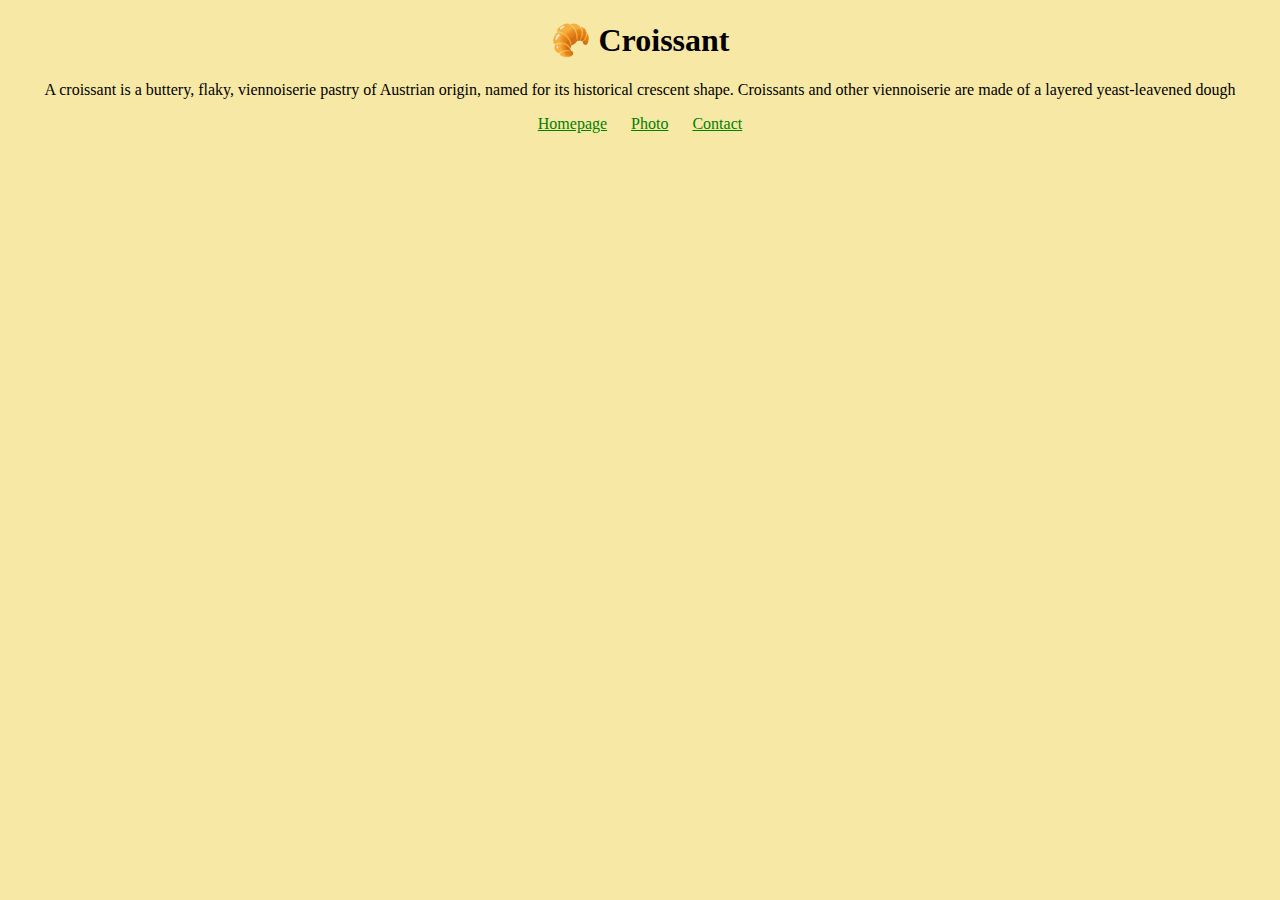
<file: index.html>
<!DOCTYPE html>
<html lang="en">
  <head>
    <meta charset="UTF-8" />
    <meta http-equiv="X-UA-Compatible" content="IE=edge" />
    <meta name="viewport" content="width=device-width, initial-scale=1.0" />

    <meta name="description" content="What is a Croissant" />

    <link rel="stylesheet" href="src/styles.css" />
    <title>Nadia's Croissants</title>
  </head>
  <body>
    <h1>🥐 Croissant</h1>
    <p>
      A croissant is a buttery, flaky, viennoiserie pastry of Austrian origin,
      named for its historical crescent shape. Croissants and other viennoiserie
      are made of a layered yeast-leavened dough
    </p>
    <footer>
      <a href="/"> Homepage</a>
      <a href="/photo.html"> Photo</a>
      <a href="/contact.html"> Contact</a>
    </footer>
  </body>
</html>
</file>
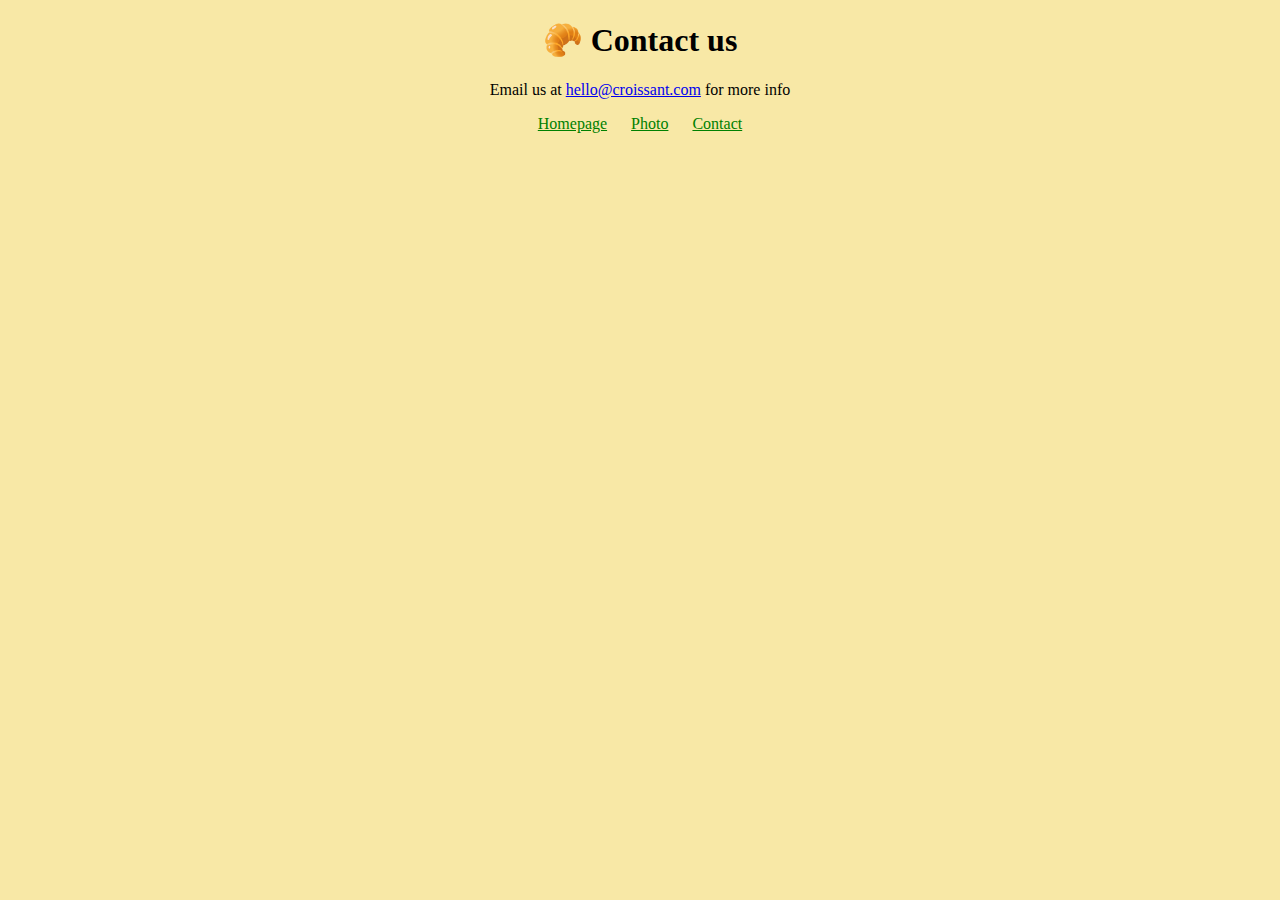
<file: contact.html>
<!DOCTYPE html>
<html lang="en">
  <head>
    <meta charset="UTF-8" />
    <meta http-equiv="X-UA-Compatible" content="IE=edge" />
    <meta name="viewport" content="width=device-width, initial-scale=1.0" />
    <link rel="stylesheet" href="src/styles.css" />
    <title>Contact us</title>
  </head>
  <body>
    <h1>🥐 Contact us</h1>
    <p>
      Email us at
      <a href="mailto:hello@croissant.com">hello@croissant.com</a> for more info
    </p>
    <footer>
      <a href="/"> Homepage</a>
      <a href="/photo.html"> Photo</a>
      <a href="/contact.html"> Contact</a>
    </footer>
  </body>
</html>
</file>
<file: src/styles.css>
body {
  background: #f8e8a6;
}

h1,
p {
  text-align: center;
}

.croissant-photo {
  max-width: 100%;
  border-radius: 10px;
  display: block;
  margin: 30px auto;
}

footer {
  text-align: center;
}

footer a {
  margin: 0 10px;
  color: green;
}
</file>
